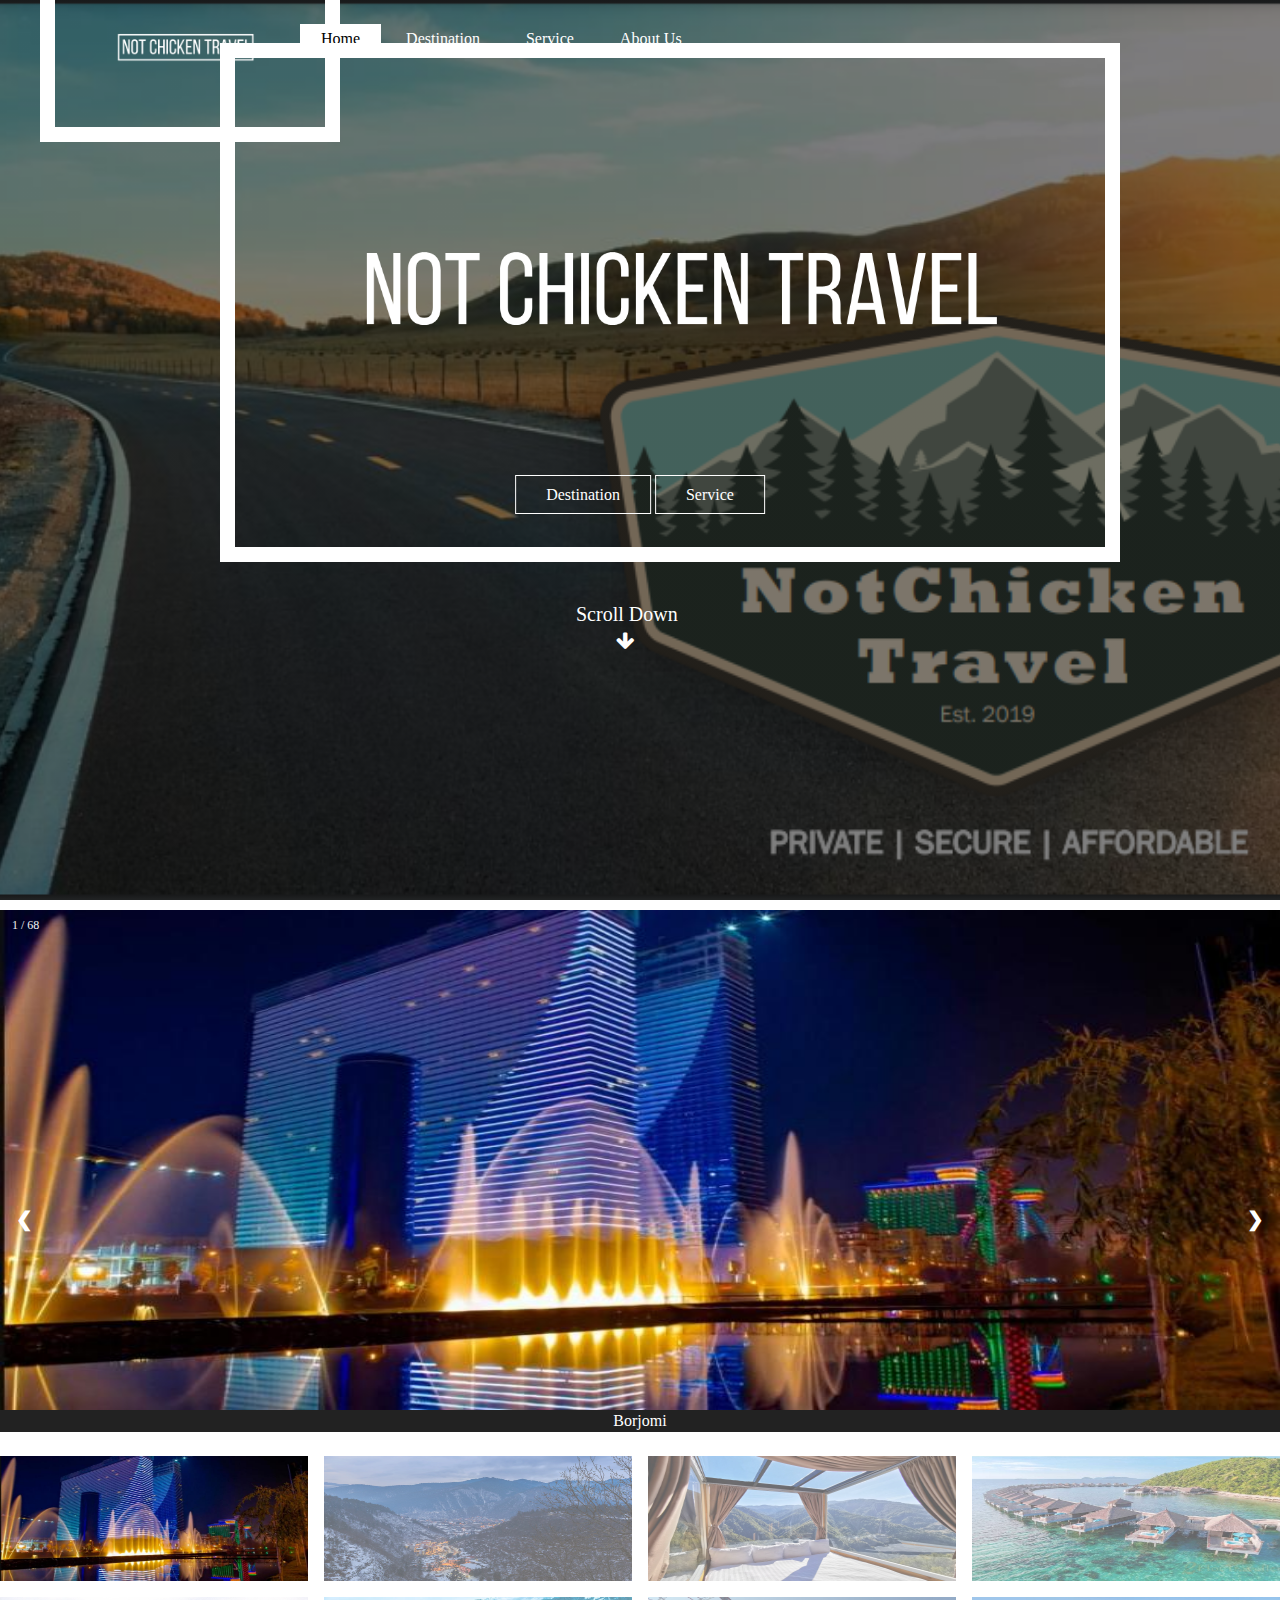
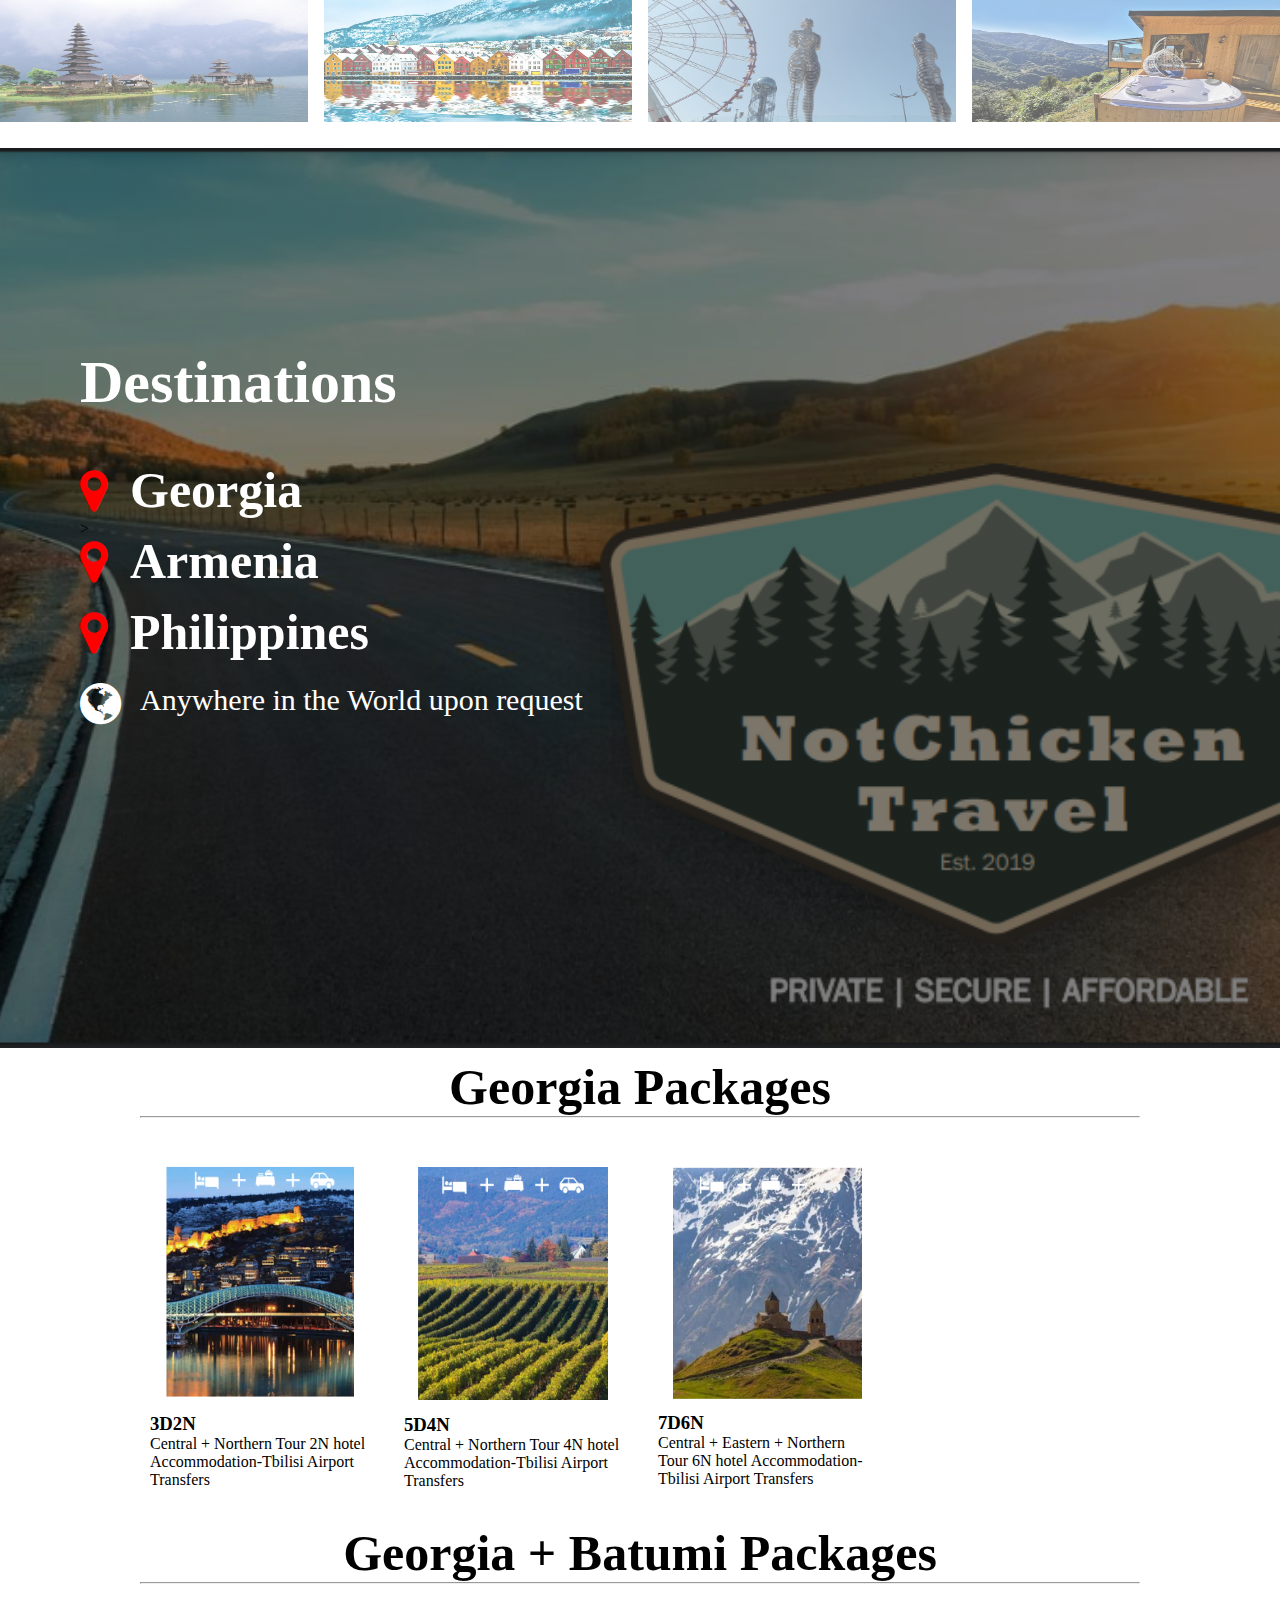
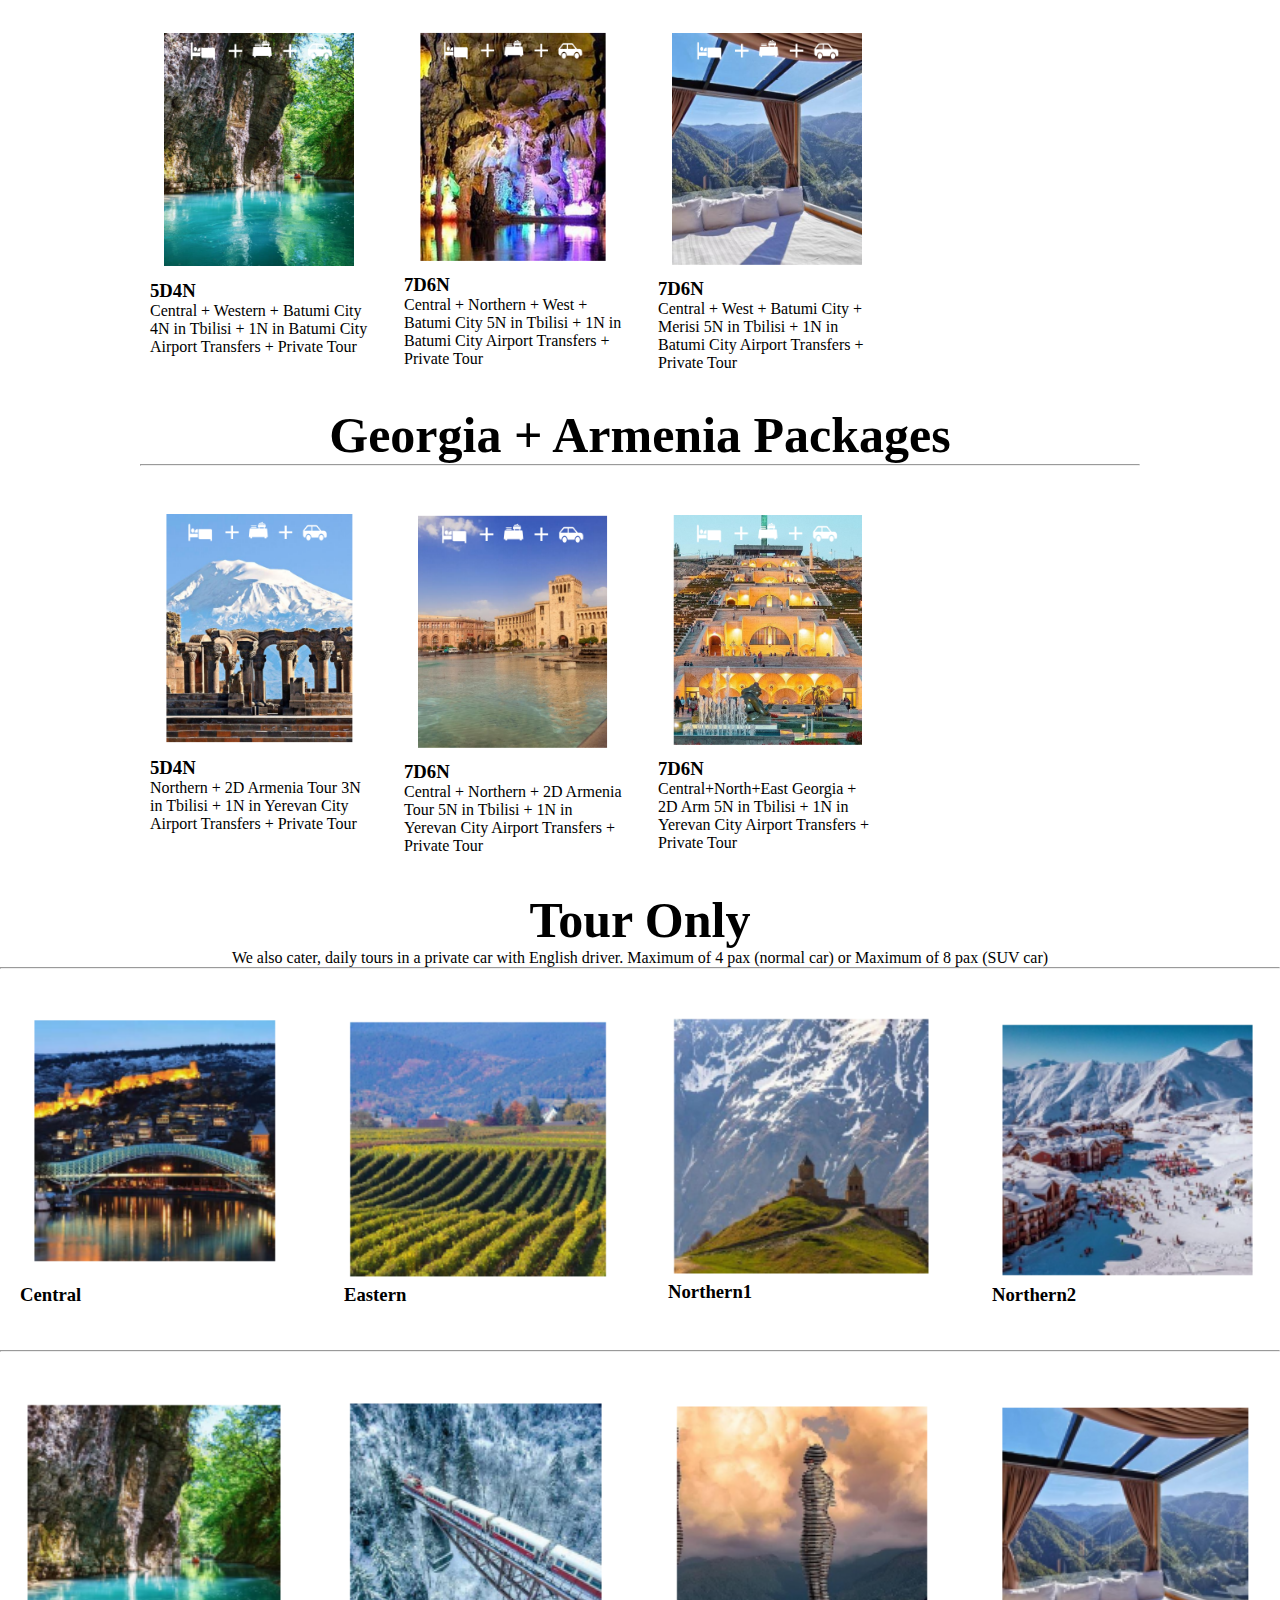
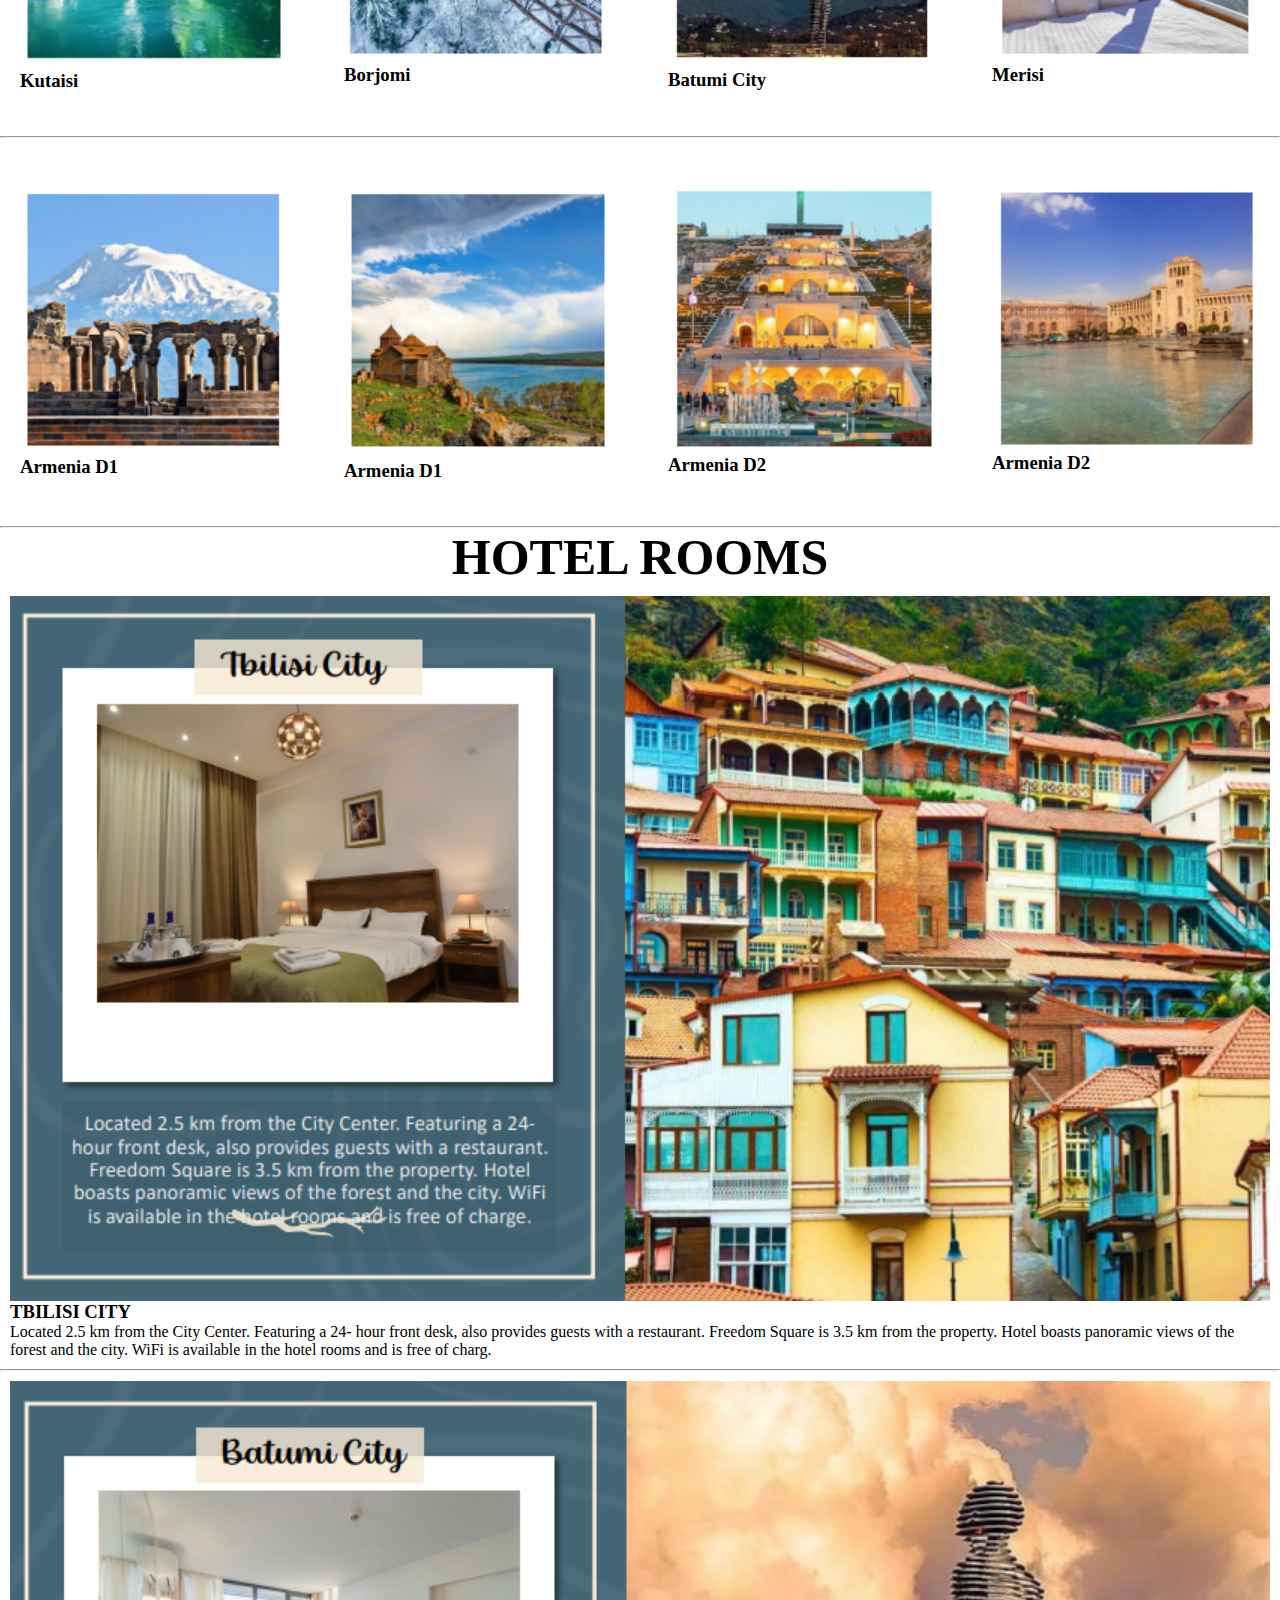
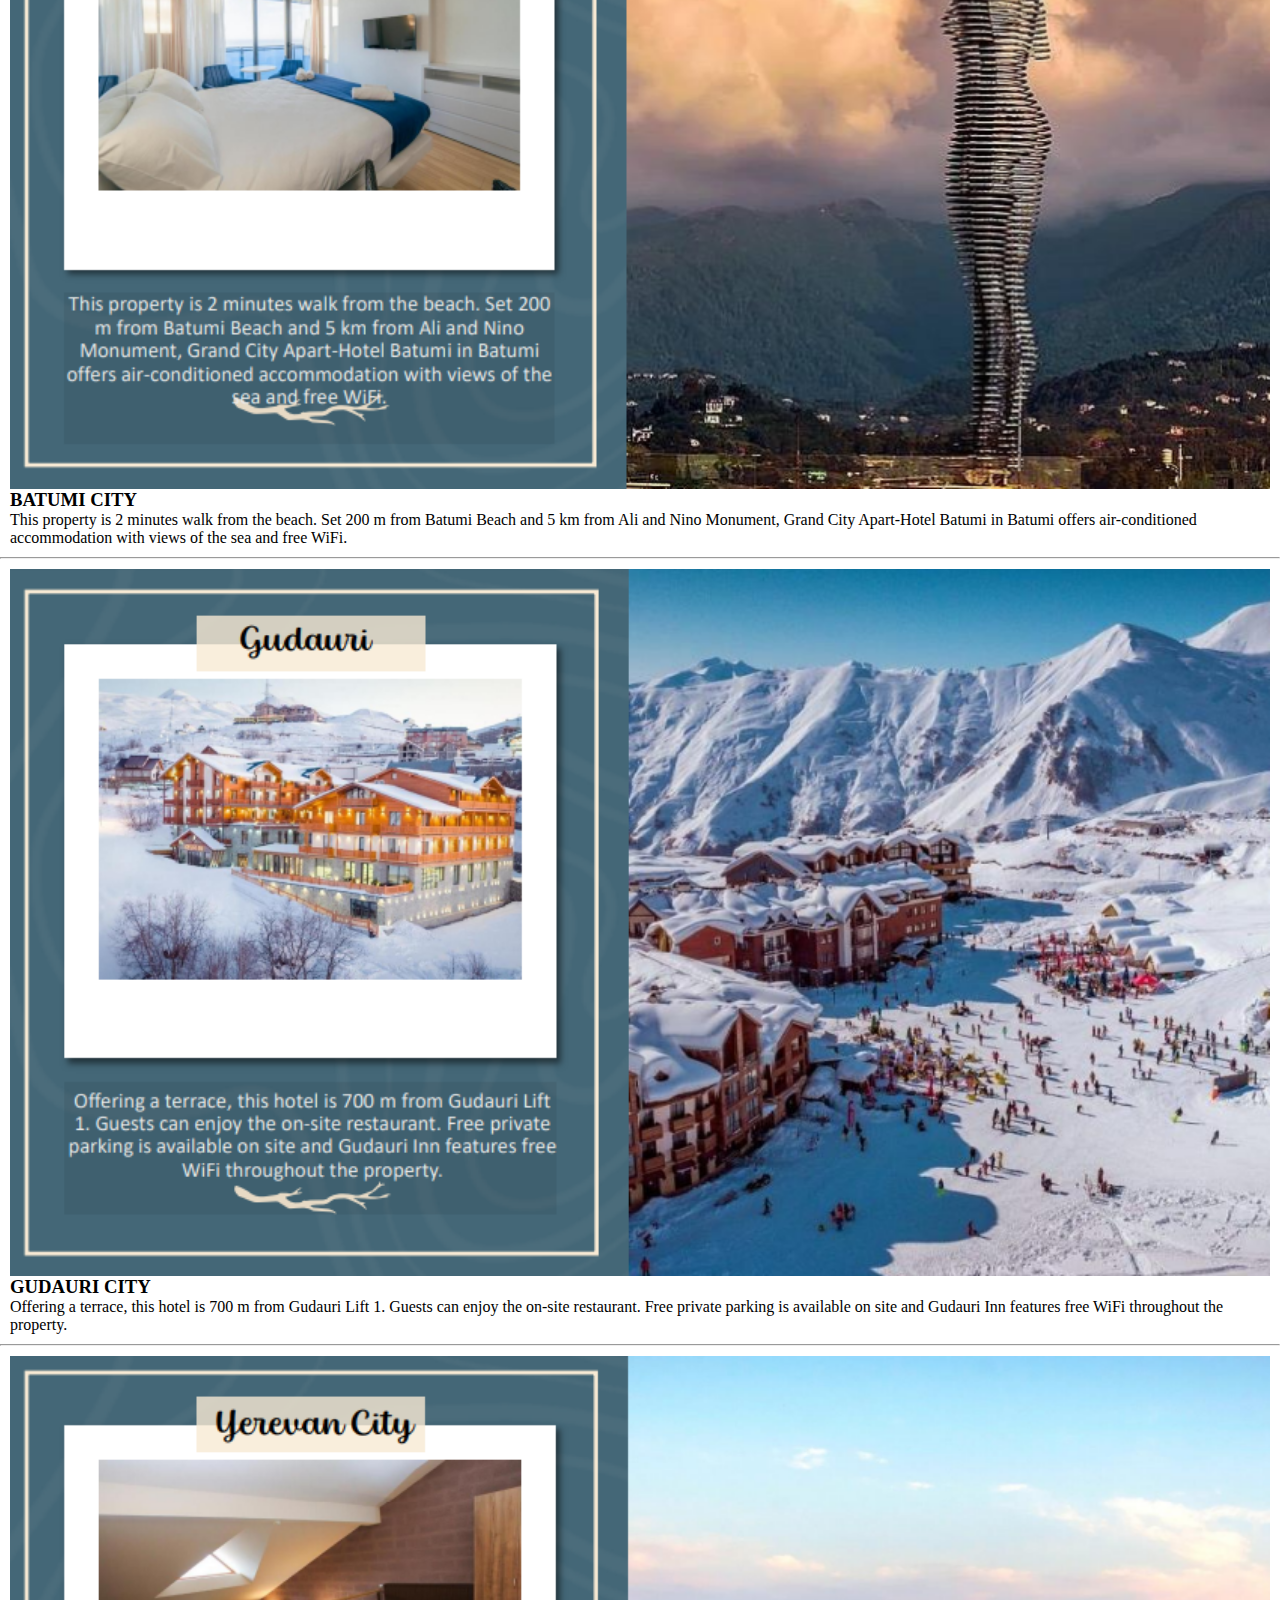
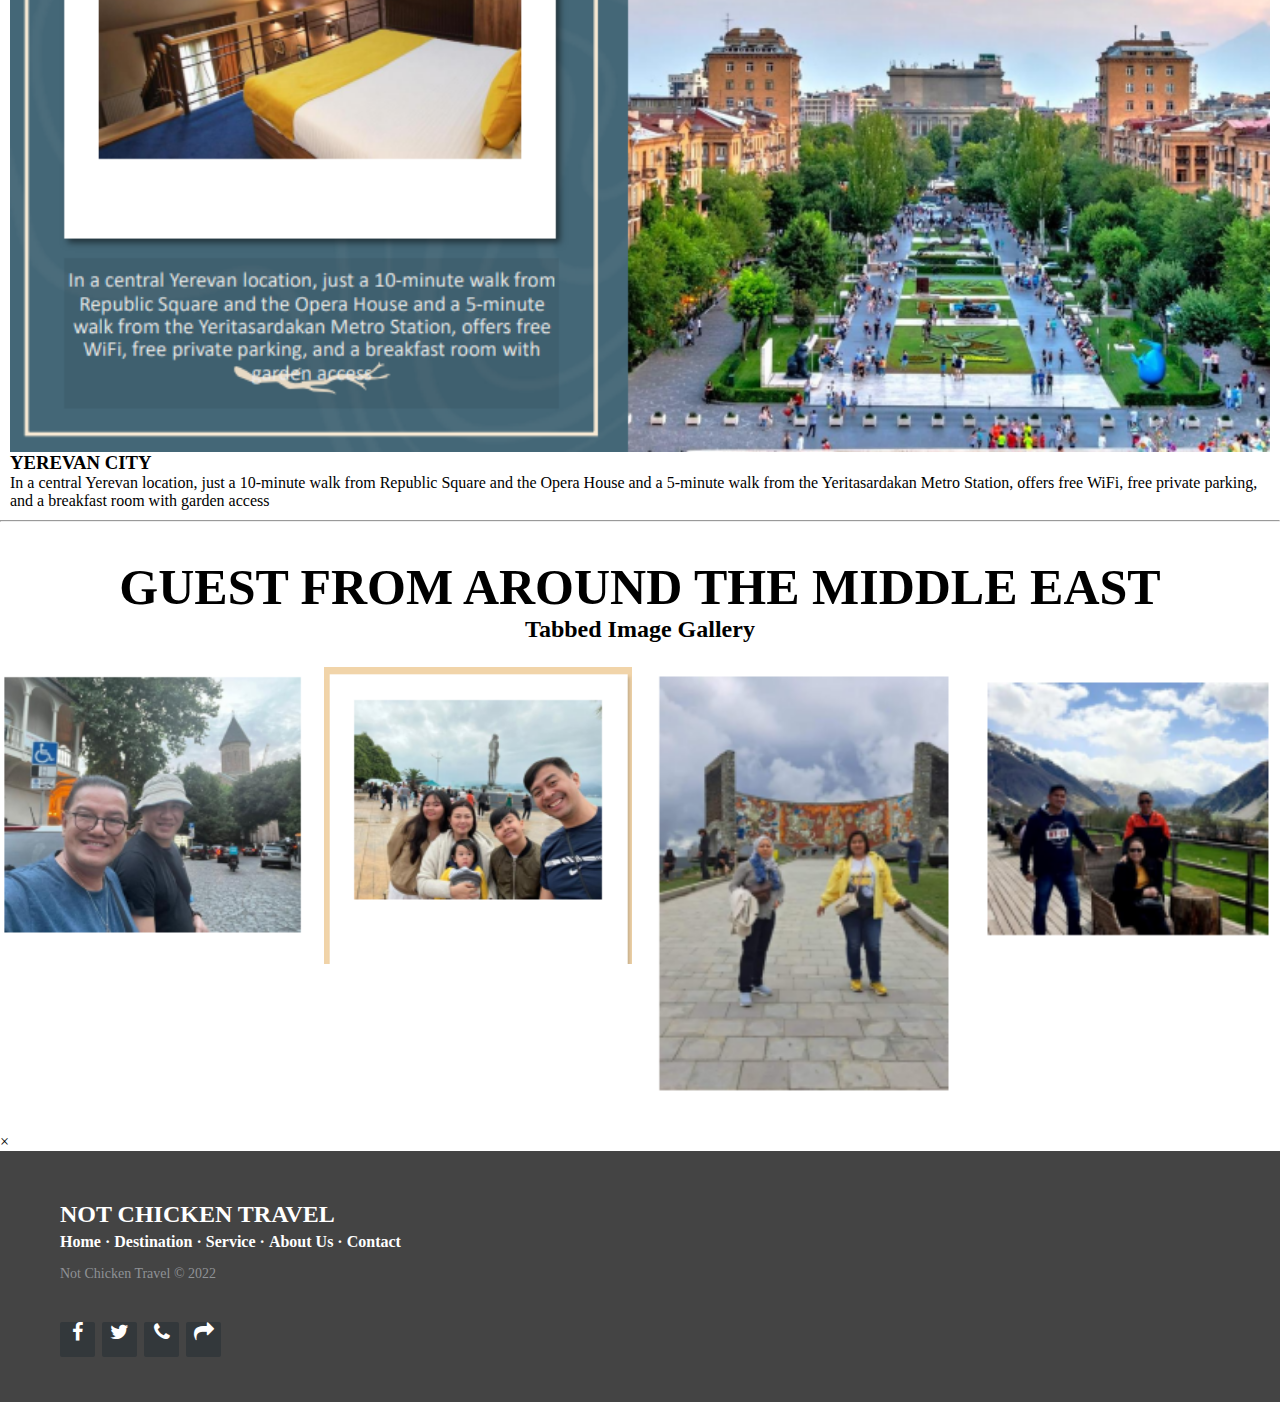
<file: index.html>
<html lang="en">
<head>
    <meta charset="UTF-8">
    <meta http-equiv="X-UA-Compatible" content="IE=edge">
    <meta name="viewport" content="width=device-width, initial-scale=1.0">
    <title>Not Chicken Travel</title>
    <link rel="stylesheet" type="text/css" href="css/style.css">
    <link rel="stylesheet" href="https://cdnjs.cloudflare.com/ajax/libs/font-awesome/4.7.0/css/font-awesome.min.css">
</head>
<body>
    <header>
    <div class="main"> 
        <div class="logo">
        <img src="image/NotChickenTravelLogo.png" alt="company logo">
    </div>
        <ul class="navbar">
            <li class="active"><a href="index.html">Home</a></li>
            <li><a href="destination.html">Destination</a></li>
            <li><a href="service.html">Service</a></li>
            <li><a href="about.html">About Us</a></li>
        </ul>
      </div>
     <div class="logo-travel">
      <img src="/image/Title.png" alt="notlogo">
     </div>
      <div class="button">
        <a href="destination.html" class="btn">Destination</a>
        <a href="service.html" class="btn">Service</a>
      </div>
      <div class="text-title">
        <p>Scroll Down</p>
        <i class="fa fa-arrow-down" style="font-size:20px; color: white"></i>
      </div>
    </header>
    
<div class="parallax">
<!-- Container for the image gallery -->
<div class="container">
  <!-- Full-width images with number text -->
  <div class="mySlides">
    <div class="numbertext">1 / 68</div>
      <img src="/image/batomi.jpg" style="width:100%; height: 500px;">
  </div>

  <div class="mySlides">
    <div class="numbertext">2 / 8</div>
      <img src="/image/borjomi.jpg" style="width:100%; height: 500px;">
    </div>

  <div class="mySlides">
    <div class="numbertext">3 / 8</div>
      <img src="/image/merisi.jpg" style="width:100%; height: 500px;">
    </div>

  <div class="mySlides">
    <div class="numbertext">4 / 8</div>
      <img src="/image/Huma-Resort-e1614243990977.jpg" style="width:100%; height: 500px;">
    </div>

  <div class="mySlides">
    <div class="numbertext">5 / 8</div>
      <img src="/image/indonesia-exploring-tourism_1421318041_725x725.jpg" style="width:100%; height: 500px;">
    </div>

  <div class="mySlides">
    <div class="numbertext">6 / 8</div>
      <img src="/image/norway.jpeg" style="width:100%; height: 500px;">
    </div>

    <div class="mySlides">
      <div class="numbertext">7 / 8</div>
        <img src="/image/batumi-1.jpg" style="width:100%; height: 500px;">
      </div>

      <div class="mySlides">
        <div class="numbertext">8 / 8</div>
          <img src="/image/merisi1.jpg" style="width:100%; height: 500px;">
        </div>
  <!-- Next and previous buttons -->
  <a class="prev" onclick="plusSlides(-1)">&#10094;</a>
  <a class="next" onclick="plusSlides(1)">&#10095;</a>

  <!-- Image text -->
  <div class="caption-container">
    <p id="caption"></p>
  </div>

  <!-- Thumbnail images -->
  <div class="row">
    <div class="column">
      <img class="demo cursor" src="/image/batomi.jpg" style="width:100%; height:125px" onclick="currentSlide(1)" alt="Borjomi">
    </div>
   
    <div class="column">
      <img class="demo cursor" src="/image/borjomi.jpg" style="width:100%; height:125px" onclick="currentSlide(2)" alt="Batumi City">
    </div>
   
    <div class="column">
      <img class="demo cursor" src="/image/merisi.jpg" style="width:100%; height:125px" onclick="currentSlide(3)" alt="Merisi City">
    </div>

    <div class="column">
      <img class="demo cursor" src="/image/Huma-Resort-e1614243990977.jpg" style="width:100%; height:125px" onclick="currentSlide(4)" alt="Central">
    </div>
    
    <div class="column">
      <img class="demo cursor" src="/image/indonesia-exploring-tourism_1421318041_725x725.jpg" style="width:100%; height:125px" onclick="currentSlide(5)" alt="Eastern">
    </div>

    <div class="column">
      <img class="demo cursor" src="/image/norway.jpeg" style="width:100%; height:125px" onclick="currentSlide(6)" alt="Northern">
    </div>

    <div class="column">
      <img class="demo cursor" src="/image/batumi-1.jpg" style="width:100%; height:125px" onclick="currentSlide(7)" alt="Northern 1">
    </div>

    <div class="column">
      <img class="demo cursor" src="/image/merisi1.jpg" style="width:100%; height:125px" onclick="currentSlide(8)" alt="Northern 2">
    </div>
  </div>
</div>
</div>
<div class="parallax">
  <header class="des">
<div class="pin-location">
<h3 class="destination-title">Destinations</h3>
<i class="fa fa-map-marker" style="font-size:48px;color:red"></i><h3 class="hover-1">Georgia</h3>> <br>
<i class="fa fa-map-marker" style="font-size:48px;color:red"></i><h3 class="hover-2">Armenia</h3> <br>
<i class="fa fa-map-marker" style="font-size:48px;color:red"></i><h3 class="hover-3">Philippines</h3> <br>
<i class="fa fa-globe" style="font-size:48px;color:white"></i> <p class="p-4">Anywhere in the World upon request</p>
</div>
</header>
</div>
<div class="parallax">
  <!-- MAIN (Center website) -->
<div class="main">
  <h1 style="text-align:center">Georgia Packages</h1>
  <hr>
  <!-- Portfolio Gallery Grid -->
  <div class="row">
    <div class="column">
      <div class="content">
        <div class="zoom">
        <img src="/image/central.png" alt="GeorgiaPackage" style="width:100%">
      </div>
        <h3>3D2N</h3>
        <p>Central + Northern Tour
          2N hotel Accommodation-Tbilisi
          Airport Transfers</p>
      </div>
    </div>
    <div class="column">
      <div class="content">
        <div class="zoom">
        <img src="/image/georgia1.png" alt="GeorgiaPackage" style="width:100%">
      </div>
        <h3>5D4N</h3>
        <p>Central + Northern Tour
          4N hotel Accommodation-Tbilisi
          Airport Transfers</p>
      </div>
    </div>
    <div class="column">
      <div class="content">
        <div class="zoom">
        <img src="/image/georgia2.png" alt="GeorgiaPackage" style="width:100%">
      </div>
        <h3>7D6N</h3>
        <p>Central + Eastern + Northern Tour
          6N hotel Accommodation-Tbilisi
          Airport Transfers</p>
      </div>
    </div>
  </div>
  <!-- END MAIN -->
  <h1 style="text-align:center">Georgia + Batumi Packages</h1>
  <hr>
  <!-- Portfolio Gallery Grid -->
  <div class="row">
    <div class="column">
      <div class="content">
        <div class="zoom">
        <img src="/image/georgia+batumi1.png" alt="Georgia+BatumiPackage" style="width:100%">
      </div>
        <h3>5D4N</h3>
        <p>Central + Western + Batumi City
          4N in Tbilisi + 1N in Batumi City
          Airport Transfers + Private Tour</p>
      </div>
    </div>
    <div class="column">
      <div class="content">
        <div class="zoom">
        <img src="/image/georgia+batumi2.png" alt="Georgia+BatumiPackage" style="width:100%">
      </div>
        <h3>7D6N</h3>
        <p>Central + Northern + West + Batumi City
          5N in Tbilisi + 1N in Batumi City
          Airport Transfers + Private Tour</p>
      </div>
    </div>
    <div class="column">
      <div class="content">
        <div class="zoom">
        <img src="/image/georgia+batumi3.png" alt="Georgia+BatumiPackage" style="width:100%">
      </div>
        <h3>7D6N</h3>
        <p>Central + West + Batumi City + Merisi
          5N in Tbilisi + 1N in Batumi City
          Airport Transfers + Private Tour</p>
      </div>
    </div>
  </div>
  <!-- END MAIN -->
  <h1 style="text-align:center">Georgia + Armenia Packages</h1>
  <hr>
  <!-- Portfolio Gallery Grid -->
  <div class="row">
    <div class="column">
      <div class="content">
        <div class="zoom">
        <img src="/image/georgia+armenia1.png" alt="Georgia+ArmeniaPackage" style="width:100%">
      </div>
        <h3>5D4N</h3>
        <p>Northern + 2D Armenia Tour
          3N in Tbilisi + 1N in Yerevan City
          Airport Transfers + Private Tour</p>
      </div>
    </div>
    <div class="column">
      <div class="content">
        <div class="zoom">
        <img src="/image/georgia+armenia2.png" alt="Georgia+ArmeniaPackage" style="width:100%">
      </div>
        <h3>7D6N</h3>
        <p>Central + Northern + 2D Armenia Tour
          5N in Tbilisi + 1N in Yerevan City
          Airport Transfers + Private Tour</p>
      </div>
    </div>
    <div class="column">
      <div class="content">
        <div class="zoom">
        <img src="/image/georgia+armenia3.png" alt="Georgia+ArmeniaPackage" style="width:100%">
      </div>
        <h3>7D6N</h3>
        <p>Central+North+East Georgia + 2D Arm
          5N in Tbilisi + 1N in Yerevan City
          Airport Transfers + Private Tour</p>
      </div>
    </div>
  </div>
  </div>
  </div>
</div>

<h1 style="text-align:center">Tour Only</h1>
<p style="text-align:center">We also cater, daily tours in a private car with English
  driver. Maximum of 4 pax (normal car) or
  Maximum of 8 pax (SUV car)</p>
<hr>
<!-- Portfolio Gallery Grid -->
<div class="row">
  <div class="column">
    <div class="content">
      <div class="zoom">
      <img src="/image/tour1.png" alt="Georgia+BatumiPackage" style="width:100%">
      <h3>Central</h3>
    </div>
    </div>
  </div>

  <div class="column">
    <div class="content">
      <div class="zoom">
      <img src="/image/tour2.png" alt="Georgia+BatumiPackage" style="width:100%">
      <h3>Eastern</h3>
    </div>
    </div>
  </div>

  <div class="column">
    <div class="content">
      <div class="zoom">
      <img src="/image/tour3.png" alt="Georgia+BatumiPackage" style="width:100%">
      <h3>Northern1</h3>
    </div>
    </div>
  </div>

  <div class="column">
    <div class="content">
      <div class="zoom">
      <img src="/image/tour4.png" alt="Georgia+BatumiPackage" style="width:100%">
      <h3>Northern2</h3>
    </div>
    </div>
  </div>
</div>
<hr>
<div class="row">
  <div class="column">
    <div class="content">
      <div class="zoom">
      <img src="/image/tour5.png" alt="Georgia+BatumiPackage" style="width:100%">
      <h3>Kutaisi</h3>
    </div>
    </div>
  </div>

  <div class="column">
    <div class="content">
      <div class="zoom">
      <img src="/image/tour6.png" alt="Georgia+BatumiPackage" style="width:100%">
      <h3>Borjomi</h3>
    </div>
    </div>
  </div>

  <div class="column">
    <div class="content">
      <div class="zoom">
      <img src="/image/tour7.png" alt="Georgia+BatumiPackage" style="width:100%">
      <h3>Batumi City</h3>
    </div>
    </div>
  </div>

  <div class="column">
    <div class="content">
      <div class="zoom">
      <img src="/image/tour8.png" alt="Georgia+BatumiPackage" style="width:100%">
      <h3>Merisi</h3>
    </div>
    </div>
  </div>
</div>
<hr>
<div class="row">
  <div class="column">
    <div class="content">
      <div class="zoom">
      <img src="/image/tour9.png" alt="Georgia+BatumiPackage" style="width:100%">
      <h3>Armenia D1</h3>
    </div>
    </div>
  </div>

  <div class="column">
    <div class="content">
      <div class="zoom">
      <img src="/image/tour10.png" alt="Georgia+BatumiPackage" style="width:100%">
      <h3>Armenia D1</h3>
    </div>
    </div>
  </div>

  <div class="column">
    <div class="content">
      <div class="zoom">
      <img src="/image/tour11.png" alt="Georgia+BatumiPackage" style="width:100%">
      <h3>Armenia D2</h3>
    </div>
    </div>
  </div>

  <div class="column">
    <div class="content">
      <div class="zoom">
      <img src="/image/tour12.png" alt="Georgia+BatumiPackage" style="width:100%">
      <h3>Armenia D2</h3>
    </div>
    </div>
  </div>
</div>
<hr>
<h1 style="text-align:center">HOTEL ROOMS</h1>
<div class="content">
  <img src="/image/hotel1.png" alt="hotel" style="width:100%">
  <h3>TBILISI CITY</h3>
  <p>Located 2.5 km from the City Center. Featuring a 24-
    hour front desk, also provides guests with a restaurant.
    Freedom Square is 3.5 km from the property. Hotel
    boasts panoramic views of the forest and the city. WiFi
    is available in the hotel rooms and is free of charg.</p>
</div>
<hr>
<div class="content">
  <img src="/image/hotel2.png" alt="hotel" style="width:100%">
  <h3>BATUMI CITY</h3>
  <p>This property is 2 minutes walk from the beach. Set 200
    m from Batumi Beach and 5 km from Ali and Nino
    Monument, Grand City Apart-Hotel Batumi in Batumi
    offers air-conditioned accommodation with views of the
    sea and free WiFi.
    </p>
</div>
<hr>
<div class="content">
  <img src="/image/hotel3.png" alt="hotel" style="width:100%">
  <h3>GUDAURI CITY</h3>
  <p>Offering a terrace, this hotel is 700 m from Gudauri Lift
    1. Guests can enjoy the on-site restaurant. Free private
    parking is available on site and Gudauri Inn features free
    WiFi throughout the property.</p>
</div>
<hr>
<div class="content">
  <img src="/image/hotel4.png" alt="hotel" style="width:100%">
  <h3>YEREVAN CITY</h3>
  <p>In a central Yerevan location, just a 10-minute walk from
    Republic Square and the Opera House and a 5-minute
    walk from the Yeritasardakan Metro Station, offers free
    WiFi, free private parking, and a breakfast room with
    garden access</p>
  </div>
  <hr>
  <br>
  <br>
  <h1 style="text-align:center">GUEST FROM AROUND THE MIDDLE EAST</h1>
  <div style="text-align:center">
    <h2>Tabbed Image Gallery</h2>
  </div>
  
  <!-- The four columns -->
  <div class="row">
    <div class="column">
      <img src="image/pic1.png" alt="pic1" style="width:100%" onclick="myFunction(this);">
    </div>
    <div class="column">
      <img src="image/pic2.png" alt="pic2" style="width:100%" onclick="myFunction(this);">
    </div>
    <div class="column">
      <img src="image/pic3.png" alt="pic3" style="width:100%" onclick="myFunction(this);">
    </div>
    <div class="column">
      <img src="image/pic4.png" alt="pic4" style="width:100%" onclick="myFunction(this);">
    </div>
  </div>
  <div class="container">
    <span onclick="this.parentElement.style.display='none'" class="closebtn">&times;</span>
    <img id="expandedImg" style="width:100%">
    <div id="imgtext"></div>
  </div>
<footer class="footer-distributed" style="font-family: Century">

			<div class="footer-left">

			<h2 style="color:#fff">NOT CHICKEN TRAVEL</h2>
				<p class="footer-links">
					<a href="index.html">Home</a>
					·
					<a href="destination.html">Destination</a>
					·
					<a href="service.html">Service</a>
					·
					<a href="#">About Us</a>
					·
					<a href="#">Contact</a>
				</p>
				<p class="footer-company-name">Not Chicken Travel © 2022</p>

				<div class="footer-icons">

					<a href="#"><i class="fa fa-facebook"></i></a>
					<a href="#"><i class="fa fa-twitter"></i></a>
					<a href="#"><i class="fa fa-phone"></i></a>
					<a href="#"><i class="fa fa-mail-forward"></i></a>
				</div>

			</div>

			<div class="footer-right"></div>
			</div>

		</footer>

<script>
  let slideIndex = 1;
showSlides(slideIndex);

// Next/previous controls
function plusSlides(n) {
  showSlides(slideIndex += n);
}

// Thumbnail image controls
function currentSlide(n) {
  showSlides(slideIndex = n);
}

function showSlides(n) {
  let i;
  let slides = document.getElementsByClassName("mySlides");
  let dots = document.getElementsByClassName("demo");
  let captionText = document.getElementById("caption");
  if (n > slides.length) {slideIndex = 1}
  if (n < 1) {slideIndex = slides.length}
  for (i = 0; i < slides.length; i++) {
    slides[i].style.display = "none";
  }
  for (i = 0; i < dots.length; i++) {
    dots[i].className = dots[i].className.replace(" active", "");
  }
  slides[slideIndex-1].style.display = "block";
  dots[slideIndex-1].className += " active";
  captionText.innerHTML = dots[slideIndex-1].alt;
}
</script>
</body>
</html>
</file>
<file: css/style.css>
*{
    margin: 0;
    padding: 0;
    box-sizing:border-box;
    font-family: Century Gothic, sans-serif;
}

header {
  background-image: linear-gradient(rgba(0,0,0,0.5),rgba(0,0,0,0.5)), url(../image/coverpage.png);
  height: 100vh;
  background-size: cover;
  background-position: center;
  margin-bottom: 10px;
}

.logo-travel img{
  position:inherit;
  width: 900px;
  height: auto;
  margin-left: -120px;
  margin-top: -5px;
  border: #fff 15px solid;
}

header.des{
  background-image: linear-gradient(rgba(0,0,0,0.5),rgba(0,0,0,0.5)), url(../image/coverpage.png);
  height: 100vh;
  background-size: cover;
  background-position: center;
}
ul{
  list-style: none;
  float: left;
  margin-top: 30px;
  margin-left: -40px;
  
}

ul li{
  display: inline-block;
}
ul li a{
 text-decoration: none;
 color: #fff;
 padding: 5px 20px;
 border: 1px solid transparent;
 transition: 0.06 ease;
 
}

ul li a:hover{
  background-color: #fff;
  color: #000;
}

.logo img{
  float: left;
  width: 300px;
  height: auto;
  margin-left: -100px;
  margin-top: -40px;
  border: #fff 15px solid;
}

ul li.active a{
  background-color: #fff;
  color: #000 ;
}

.main{
  max-width: 1200px;
  margin: auto;
}

.title{
  position:absolute;
  top: 50%;
  left: 50%;
  transform: translate(-50%, -50%);
}

.title h2{
  color: #fff;
  font-size: 60px;
}

.button{
  position:absolute;
  top: 55%;
  left: 50%;
  transform: translate(-50%, -50%);
}

.btn{
  border: 1px solid #fff;
  padding: 10px 30px;
  color: #fff;
  text-decoration: none;
  transition: 0.6 ease;
}

.btn:hover{
  background-color: #fff;
  color: #000;
}

.pin-location{
  position: absolute;
  margin-top: 200px;
  margin-left: 80px;
}

.booking-location{
  position: absolute;
  margin-top: 100px;
  margin-left: 80px;
}

.hover-1{
  font-style: Century Gothic;
  font-size: 50px;
  color: #fff;
  margin-top: -55px;
  margin-left: 50px;
}

.hover-1::before {
  content: '';
  position: absolute;
  width: 100%;
  height: 4px;
  border-radius: 4px;
  background-color: #fff;
  bottom: 0;
  left: 0;
  transform-origin: right;
  transform: scaleX(0);
  transition: transform .3s ease-in-out;
  }
  
  .hover-1 {
    --c: #fff; /* the color  */
    --h: 1.2em;   /* the height */
    
    line-height: var(--h);
    background: 
      linear-gradient(var(--c) 0 0) no-repeat 
      calc(200% - var(--_p,0%)) 100%/200% var(--_p,.08em);
    color: #0000;
    overflow: hidden;
    text-shadow: 
      0 calc(-1*var(--_t,0em)) var(--c), 
      0 calc(var(--h) - var(--_t,0em)) #000;
    transition: .3s var(--_s,0s), background-position .3s calc(.3s - var(--_s,0s));
  }
  .hover-1:hover {
    --_t: var(--h);
    --_p: 100%;
    --_s: .3s
  }
  /*hover 2*/

  .hover-2{
    font-style: Century Gothic;
    font-size: 50px;
    color: #fff;
    margin-top: -55px;
    margin-left: 50px;
  }
  
  .hover-2::before {
    content: '';
    position: absolute;
    width: 100%;
    height: 4px;
    border-radius: 4px;
    background-color: #fff;
    bottom: 0;
    left: 0;
    transform-origin: right;
    transform: scaleX(0);
    transition: transform .3s ease-in-out;
    }
    
    .hover-2 {
      --c: #fff; /* the color  */
      --h: 1.2em;   /* the height */
      
      line-height: var(--h);
      background: 
        linear-gradient(var(--c) 0 0) no-repeat 
        calc(200% - var(--_p,0%)) 100%/200% var(--_p,.08em);
      color: #0000;
      overflow: hidden;
      text-shadow: 
        0 calc(-1*var(--_t,0em)) var(--c), 
        0 calc(var(--h) - var(--_t,0em)) #000;
      transition: .3s var(--_s,0s), background-position .3s calc(.3s - var(--_s,0s));
    }
    .hover-2:hover {
      --_t: var(--h);
      --_p: 100%;
      --_s: .3s
    }
    
  /*hover-3*/
  
  .hover-3{
    font-style: Century Gothic;
    font-size: 50px;
    color: #fff;
    margin-top: -55px;
    margin-left: 50px;
  }
  
  .hover-3::before {
    content: '';
    position: absolute;
    width: 100%;
    height: 4px;
    border-radius: 4px;
    background-color: #fff;
    bottom: 0;
    left: 0;
    transform-origin: right;
    transform: scaleX(0);
    transition: transform .3s ease-in-out;
    }
    
    .hover-3 {
      --c: #fff; /* the color  */
      --h: 1.2em;   /* the height */
      
      line-height: var(--h);
      background: 
        linear-gradient(var(--c) 0 0) no-repeat 
        calc(200% - var(--_p,0%)) 100%/200% var(--_p,.08em);
      color: #0000;
      overflow: hidden;
      text-shadow: 
        0 calc(-1*var(--_t,0em)) var(--c), 
        0 calc(var(--h) - var(--_t,0em)) #000;
      transition: .3s var(--_s,0s), background-position .3s calc(.3s - var(--_s,0s));
    }
    .hover-3:hover {
      --_t: var(--h);
      --_p: 100%;
      --_s: .3s
    }
  
    .p-4{
      color: #fff;
      font-style: Century Gothic;
      font-size: 30px;
      margin-left: 60px;
      margin-top: -45px;
    }

    .destination-title{
      font-size: 60px;
      font-style: Century Gothic;
      color: #fff;
      margin-bottom:50px;
    }
    .booking-title{
      font-size: 60px;
      font-style: Century Gothic;
      color: #fff;
      margin-bottom:30px;
    }
    .text-title{
      font-size: 20px;
      color: #fff;
      position: absolute;
      margin-left: 45%;
      margin-top: 40px;
    }

.air{
  font-size: 40px;
  color: #fff;
  margin-left: 80px;
  margin-top: -50px;
}
.breakfast-sub{
  color:#fff;
  font-size: 15px;
  margin-bottom: 20px;
  margin-left: 80px;
  margin-top: -20px;
}

.parallax {
  /* Set a specific height */
  min-height: 500px;
  /* Create the parallax scrolling effect */
  background-attachment: fixed;
  background-position: center;
  background-repeat: no-repeat;
  background-size: cover;
  margin-bottom: 10px;
}

.text-title i{
  margin-top: 5px;
  position: relative;
  margin-left: 40px;
}

  .text-title p {
    --c: #fff; /* the color  */
    --h: 1.2em;   /* the height */
    
    line-height: var(--h);
    background: 
      linear-gradient(var(--c) 0 0) no-repeat 
      calc(200% - var(--_p,0%)) 100%/200% var(--_p,.08em);
    color: #0000;
    overflow: hidden;
    text-shadow: 
      0 calc(-1*var(--_t,0em)) var(--c), 
      0 calc(var(--h) - var(--_t,0em)) #000;
    transition: .3s var(--_s,0s), background-position .3s calc(.3s - var(--_s,0s));
  }
  .text-title p:hover {
    --_t: var(--h);
    --_p: 100%;
    --_s: .3s
  }

  /* Position the image container (needed to position the left and right arrows) */
.container {
  position: relative;
}

/* Hide the images by default */
.mySlides {
  display: none;
}

/* Add a pointer when hovering over the thumbnail images */
.cursor {
  cursor: pointer;
}

/* Next & previous buttons */
.prev,
.next {
  cursor: pointer;
  position: absolute;
  top: 40%;
  width: auto;
  padding: 16px;
  margin-top: -50px;
  color: white;
  font-weight: bold;
  font-size: 20px;
  border-radius: 0 3px 3px 0;
  user-select: none;
  -webkit-user-select: none;
}

/* Position the "next button" to the right */
.next {
  right: 0;
  border-radius: 3px 0 0 3px;
}

/* On hover, add a black background color with a little bit see-through */
.prev:hover,
.next:hover {
  background-color: rgba(0, 0, 0, 0.8);
}

/* Number text (1/3 etc) */
.numbertext {
  color: #f2f2f2;
  font-size: 12px;
  padding: 8px 12px;
  position: absolute;
  top: 0;
}

/* Container for image text */
.caption-container {
  text-align: center;
  background-color: #222;
  padding: 2px 16px;
  color: white;
}

.row:after {
  content: "";
  display:table;
  clear: both;
}

/* Six columns side by side */
.column {
  float: left;
  width: 16.66%;
}

/* Add a transparency effect for thumnbail images */
.demo {
  opacity: 0.6;
}

.active,
.demo:hover {
  opacity: 1;
}

/* Center website */
.main {
  max-width: 1000px;
  margin: auto;
}

h1 {
  font-size: 50px;
  word-break: break-all;
}

.row {
  margin: 8px -16px;
}

/* Add padding BETWEEN each column (if you want) */
.row,
.row > .column {
  padding: 8px;
}

/* Create four equal columns that floats next to each other */
.column {
  float: left;
  width: 25%;
}

/* Clear floats after rows */
.row:after {
  content: "";
  display: table;
  clear: both;
}

/* Content */
.content {
  background-color: white;
  padding: 10px;
}

/* Responsive layout - makes a two column-layout instead of four columns */
@media screen and (max-width: 900px) {
  .column {
    width: 50%;
  }
}

/* Responsive layout - makes the two columns stack on top of each other instead of next to each other */
@media screen and (max-width: 600px) {
  .column {
    width: 100%;
  }
}

.zoom {
  padding: 10px;
  background-color: #fff;
  transition: transform .2s; /* Animation */
  margin: 0 auto;
}

.zoom:hover {
  transform: scale(1.5); /* (150% zoom - Note: if the zoom is too large, it will go outside of the viewport) */
}

@import url(https://fonts.googleapis.com/css?family=Roboto:400,500,300,700);

* {
  font-family: Roboto;
}

.footer-distributed{
	background: #444;
	box-shadow: 0 1px 1px 0 rgba(0, 0, 0, 0.12);
	box-sizing: border-box;
	width: 100%;
	font: bold 16px sans-serif;
	text-align: left;
	padding: 50px 60px 40px;
	overflow: hidden;
}

section {
  width: 100%;
  display: inline-block;
  background: #ccc;
  height: 60vh;
  text-align: center;
  font-size: 22px;
  font-weight: 700;
  text-decoration: underline;
}


/* Footer left */

.footer-distributed .footer-left{
	float: left;
}

/* The company logo */

.footer-distributed h3{
	color:  #ffffff;
	font: normal 36px 'Roboto', cursive;
	margin: 0 0 10px;
}

.footer-distributed h3 span{
	color:  #5383d3;
}

/* Footer links */

.footer-distributed .footer-links{
	color:  #ffffff;
	margin: 0 0 10px;
	padding: 0;
}

.footer-distributed .footer-links a{
	display:inline-block;
	line-height: 1.8;
	text-decoration: none;
	color:  inherit;
}

.footer-distributed .footer-company-name{
	color:  #8f9296;
	font-size: 14px;
	font-weight: normal;
	margin: 0;
}

/* Footer social icons */

.footer-distributed .footer-icons{
	margin-top: 40px;
}

.footer-distributed .footer-icons a{
	display: inline-block;
	width: 35px;
	height: 35px;
	cursor: pointer;
	background-color:  #33383b;
	border-radius: 2px;

	font-size: 20px;
	color: #ffffff;
	text-align: center;
	line-height: 35px;

	margin-right: 3px;
	margin-bottom: 5px;
}

/* Footer Right */

.footer-distributed .footer-right{
	float: right;
}

.footer-distributed .footer-right p{
	display: inline-block;
	vertical-align: top;
	margin: 15px 42px 0 0;
	color: #ffffff;
}

/* The contact form */

.footer-distributed form{
	display: inline-block;
}

.footer-distributed form input,
.footer-distributed form textarea{
	display: block;
	border-radius: 3px;
	box-sizing: border-box;
	background-color:  #1f2022;
	box-shadow: 0 1px 0 0 rgba(255, 255, 255, 0.1);
	border: none;
	resize: none;

	font: inherit;
	font-size: 14px;
	font-weight: normal;
	color:  #d1d2d2;

	width: 400px;
	padding: 18px;
}

.footer-distributed ::-webkit-input-placeholder {
	color:  #5c666b;
}

.footer-distributed ::-moz-placeholder {
	color:  #5c666b;
	opacity: 1;
}

.footer-distributed :-ms-input-placeholder{
	color:  #5c666b;
}


.footer-distributed form input{
	height: 55px;
	margin-bottom: 15px;
}

.footer-distributed form textarea{
	height: 100px;
	margin-bottom: 20px;
}

.footer-distributed form button{
	border-radius: 3px;
	background-color:  #33383b;
	color: #ffffff;
	border: 0;
	padding: 15px 50px;
	font-weight: bold;
	float: right;
}

/* If you don't want the footer to be responsive, remove these media queries */

@media (max-width: 1000px) {

	.footer-distributed {
		font: bold 14px sans-serif;
	}

	.footer-distributed .footer-company-name{
		font-size: 12px;
	}

	.footer-distributed form input,
	.footer-distributed form textarea{
		width: 250px;
	}

	.footer-distributed form button{
		padding: 10px 35px;
	}

}

@media (max-width: 800px) {

	.footer-distributed{
		padding: 30px;
	}

	.footer-distributed .footer-left,
	.footer-distributed .footer-right{
		float: none;
		max-width: 300px;
		margin: 0 auto;
	}

	.footer-distributed .footer-left{
		margin-bottom: 40px;
	}

	.footer-distributed form{
		margin-top: 30px;
	}

	.footer-distributed form{
		display: block;
	}

	.footer-distributed form button{
		float: none;
	}
}

.about-title{
  font-size: 60px;
  color: #fff;
  margin-top: -60px;
 font-family: 'Courier New', Courier, monospace;
}

.about-paragraph{
  color: #fff;
  font-family: 'Courier New', Courier, monospace;
  text-align:inherit;
}
.foot p{
  color: #fff;
  font-family: 'Courier New', Courier, monospace;
  text-align: center;
  position: absolute;
  margin-top: 600px;
  margin-left: 540px;
}
</file>
